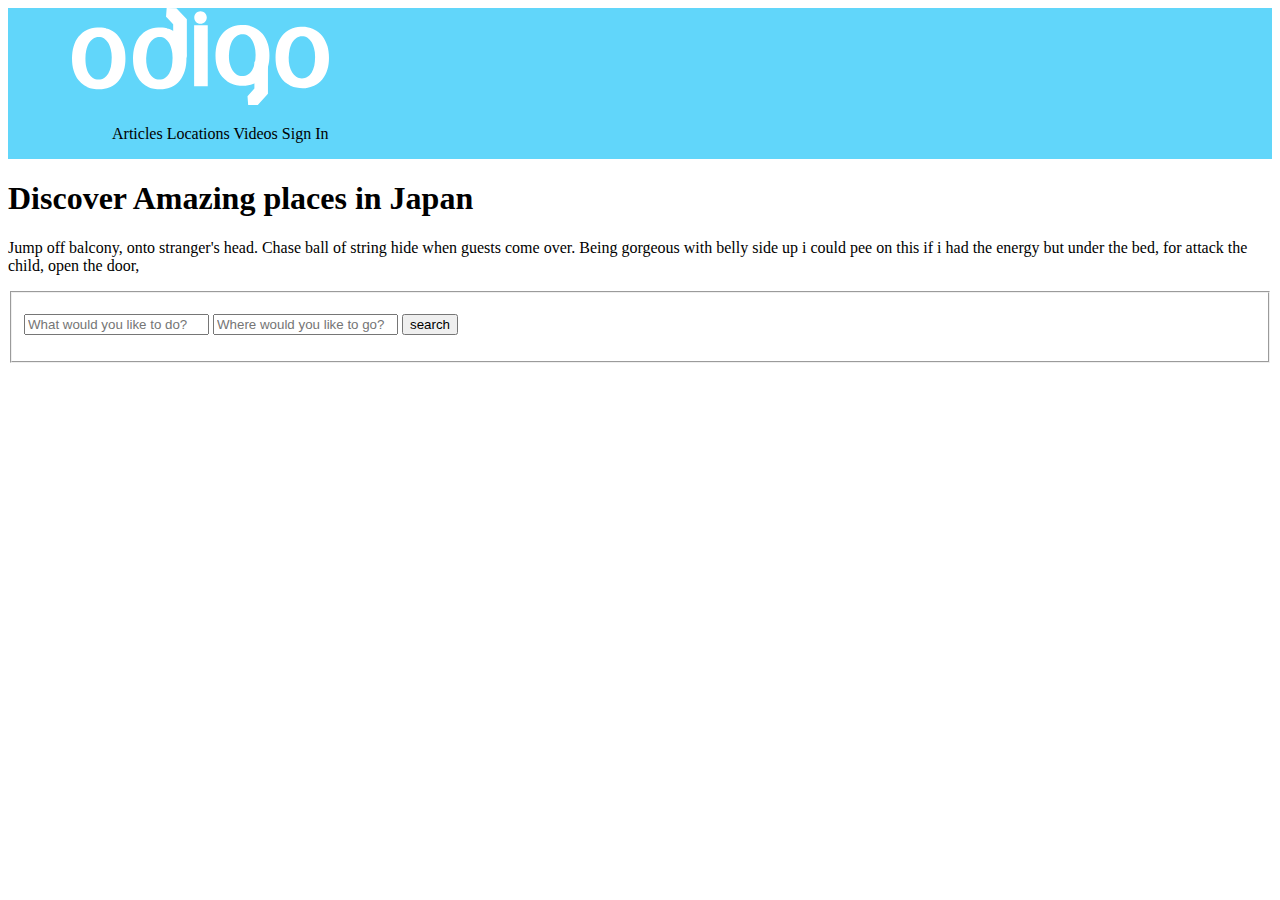
<file: index.html>
<!DOCTYPE html>
<html lang="en">
<head>
    <meta charset="UTF-8">
    <meta http-equiv="X-UA-Compatible" content="IE=edge">
    <meta name="viewport" content="width=device-width, initial-scale=1.0">
    <link rel="stylesheet" href="./css/style.css">
    <title>Document</title>
</head>
<body>
    <header class="header">
        <div class="wrapper">

            <div class="header_wrapper">
                <div class="header_logo">
                    <a href="/" class="header_logo-link">
                        <img src="./img/svg/odigo-logo.svg" alt="Discover Amazing places in Japan" class="header_logo-pic">
                    </a>
                </div>
    
                <nav class="header_nav">
                    <ul class="header_list">
                        <il class="header_item">
                            <a href="" class="header_link">Articles</a>
                        </il>
                        <il class="header_item">
                            <a href="" class="header_link">Locations</a>
                        </il>
                        <il class="header_item">
                            <a href="" class="header_link">Videos</a>
                        </il>
                        <il class="header_item">
                            <a href="" class="header_link">Sign In</a>
                        </il>
                    </ul>
                </nav>
            </div>
       </div>
    </header>


    <main class="main">
        <section class="intro">
            <div class="wrapper">
                <h1 class="intro_title">
                    Discover Amazing places in Japan
                </h1>
                <p class="intro_subtitle">
                    Jump off balcony, onto stranger's head. 
                    Chase ball of string hide when guests come over. 
                    Being gorgeous with belly side up i could pee on 
                    this if i had the energy but under the bed, for 
                    attack the child, open the door, 
                </p>
                <form class="search_form">
                    <fieldset class="search_form_wrap">
                        <p class="search_form_info">
                            <input type="text" name="user_like-to-do" class="search_form_field" placeholder="What would you like to do?">
                            <input type="text" name="user-like-to-go" class="search_form_field" placeholder="Where would you like to go?">
                            <button type="submit" class="search_form_submit">search</button>
                        </p>
                    </fieldset>
                </form>
            </div>
        </section>
    </main>

</body>
</html>
</file>
<file: css/style.css>
@charset "UTF-8";
header {
  display: flex;
  background-color: rgb(97, 214, 250);
  align-items: center;
  padding-left: 5vw;
  padding-right: 5vw;
}

.burger-menu-box {
  width: 20vw;
  display: none;
}

img {
  width: 100%;
}

.header-menu {
  display: flex;
  list-style-type: none;
  color: black;
  gap: 1rem;
}

a {
  text-decoration: none;
  color: black;
}

.logo-container {
  width: 15vw;
}

.header-menu {
  display: flex;
  list-style-type: none;
  color: black;
  gap: 1rem;
}

a {
  text-decoration: none;
  color: black;
}

.letstock-wrapper {
  margin-left: auto;
}

.submit {
  background-color: chocolate;
  border-radius: 10%;
  border-style: none;
  height: 2rem;
}

@media (max-width: 1023px) {
  .header-menu {
    flex-direction: column;
  }
}
.first-section-container {
  display: flex;
}

/* first section start */

.color-text {
  color: red;
}

.section-text {
  font-size: 3.5rem;
}

.first-section-img {
  width: 45vw;
}

.first-section-text {
  width: 45vw;
  display: flex;
  justify-content: flex-start;
  flex-direction: inherit;
}

@media (max-width: 1023px) {
  .first-section-container {
    flex-direction: column;
  }
  .first-section-text {
    width: 85vw;
  }
  .first-section-img {
    width: 85vw;
  }
}
.container {
  padding-left: 5vw;
  padding-right: 5vw;
}
/* first section end */


/* second section start */

.second-section-img {
  flex-basis: 50vw;
}
.second-section-img img {
  width: 100%;
}

.section2-text2 {
  color: darkgray;
}

.section2-text {
  font-size: 3rem;
}

.second-section-text {
  flex-basis: 50vw;
}

.second-section-container {
  display: flex;
}

@media (max-width: 1023px) {
  .second-section-container {
    flex-direction: column;
  }
  .second-section-text {
    width: 85vw;
  }
  .second-section-img {
    width: 85vw;
  }
}/*# sourceMappingURL=style.css.map */

/* second section end */



/* third section start */

.third-section-container{
 display: flex;
}

.third-section-text {
 text-align: center; 
 width: 100vw;
}

.section3-text {
 font-size: 3rem;
}

.section3-text2 {
  color: red;
}

.third-section-img1 {
display: flex;
}

.section3-txt3 {
  color: red;
}

.third-section-img2 {
display: flex;
}

.section3-txt4 {
  color: red;
}

@media (max-width: 1023px) {
  .third-section-container {
    flex-direction: column;
  }
  .third-section-text {
    width: 85vw;
  }
  .third-section-img1 {
    width: 85vw;
  }

/* third section end */


/* fourth section start */

.fourth-section-container {
  display: flex;
}

.section4-text1 {
  font-size: 3rem;]}

.section4-txt1 {
  color: darkgray;
}

.four-section-text {
  display: flex;
  width: 45vw;
 
}

.fourth-section-img {
  width: 45vw;
  
}

@media (max-width: 1023px) {
  .fourth-section-container {
    flex-direction: column;
  }
  .fourth-section-text {
    width: 85vw;
  }
  .fourth-section-img {
    width: 85vw;
  }
 


/* fourth section end */
</file>
